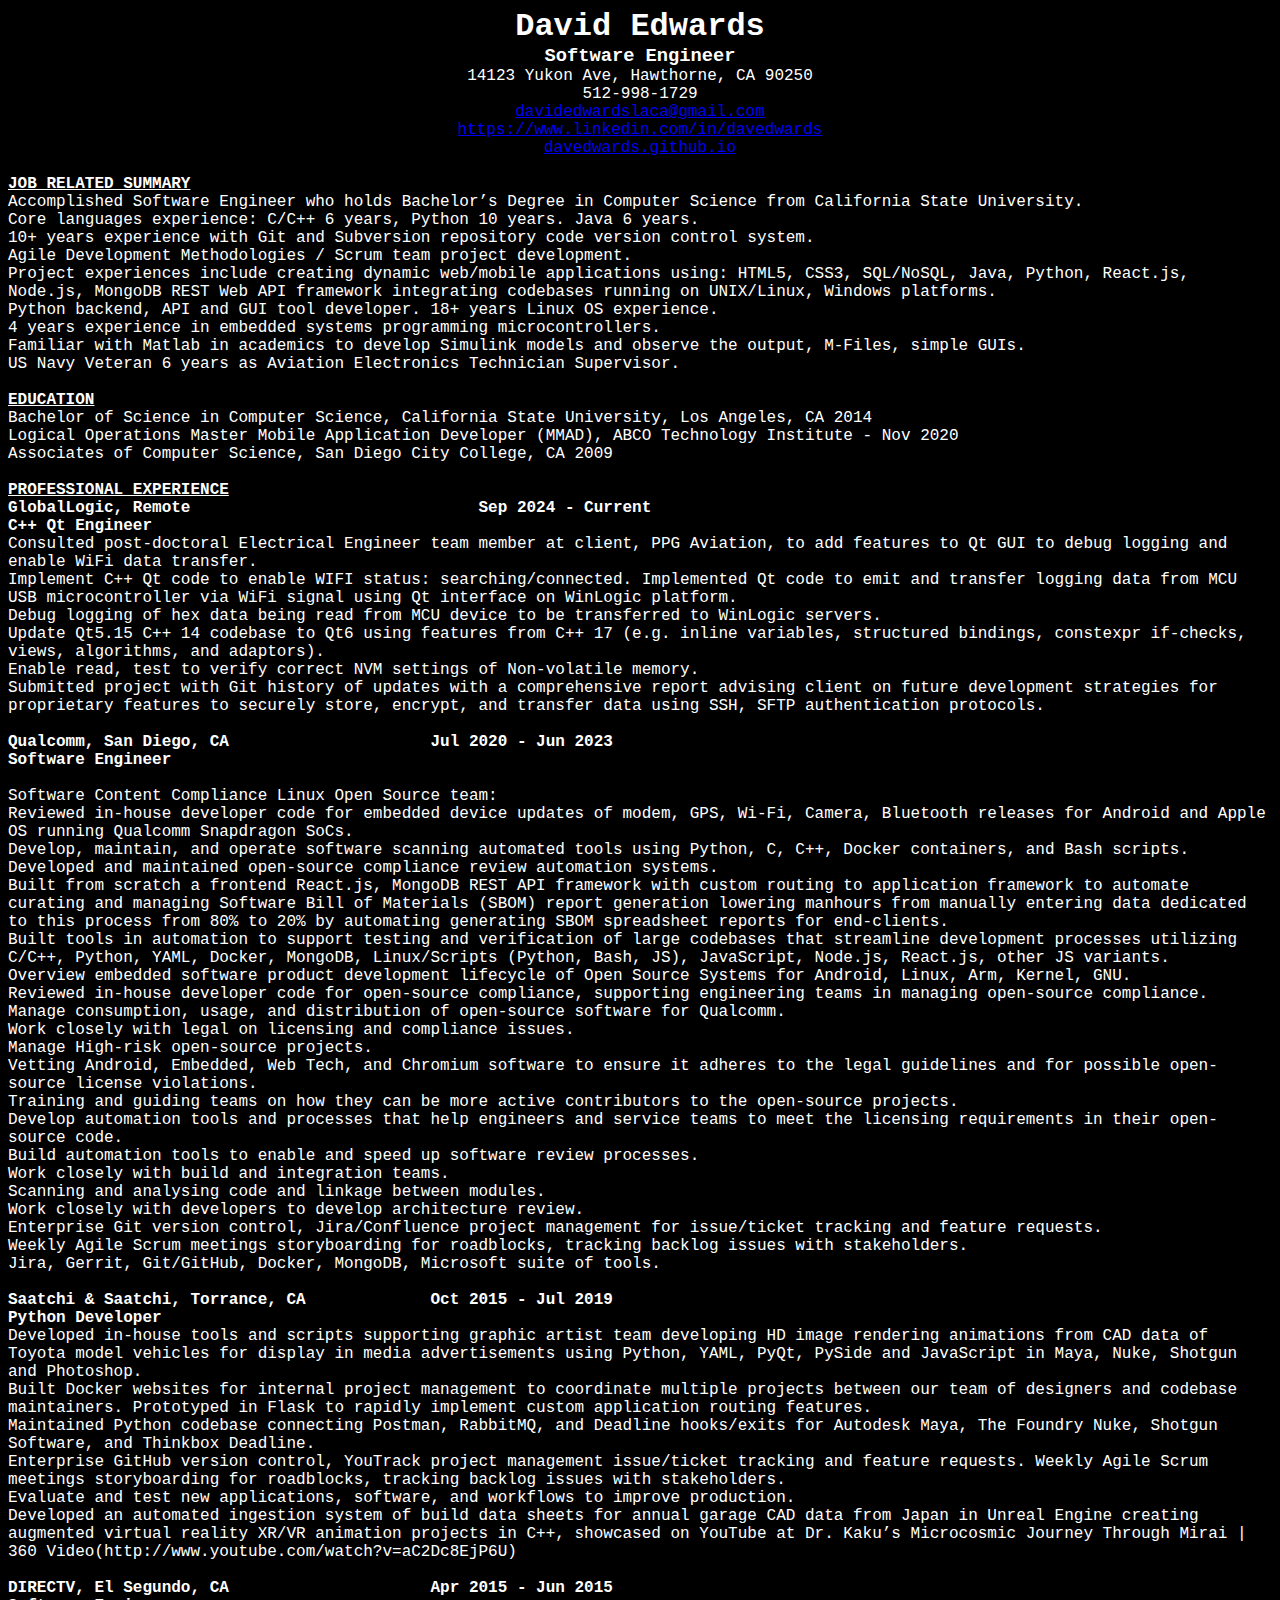
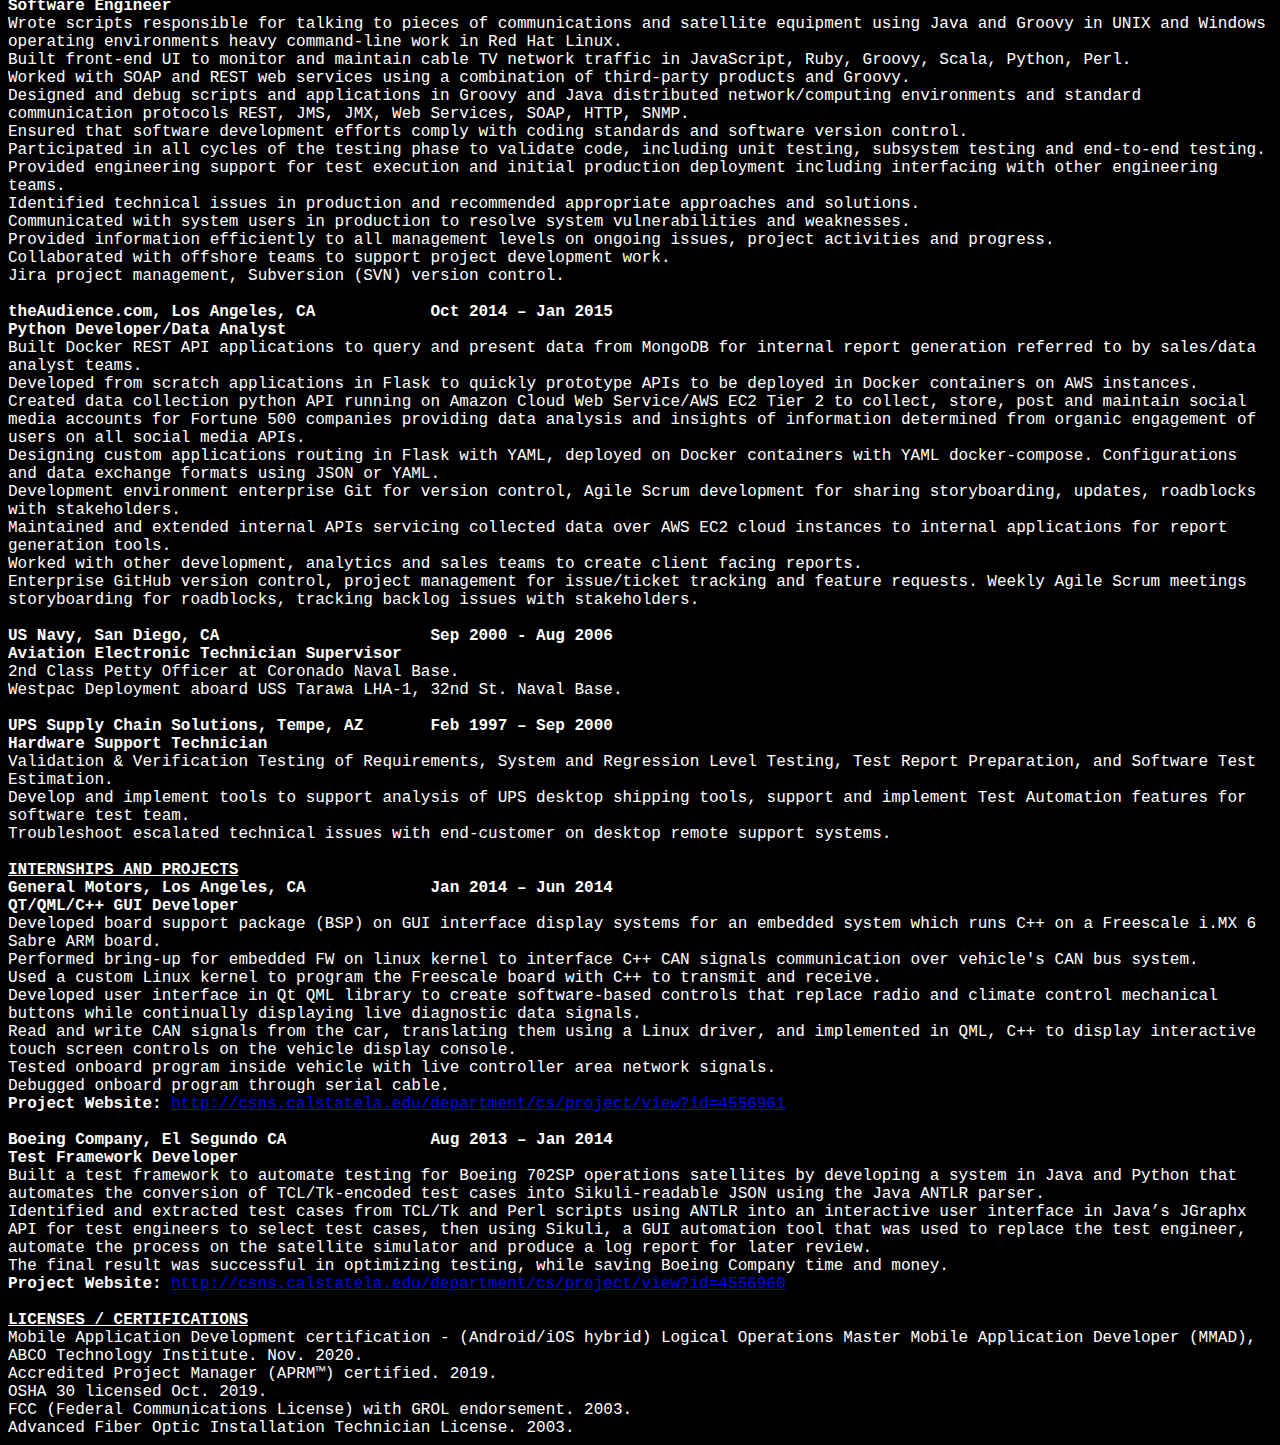
<file: resume/DavidEdwards-Resume.html>
<?xml version="1.0" ?>
<!DOCTYPE html PUBLIC "-//W3C//DTD XHTML 1.0 Transitional//EN"
    "http://www.w3.org/TR/xhtml1/DTD/xhtml1-transitional.dtd">
<html xmlns="http://www.w3.org/1999/xhtml" lang="en" xml:lang="en">

<head>
    <title>David Edwards Resume</title>
    <link rel="icon" type="image/png" href="../de_bw.png"/>
    <meta http-equiv="Content-Type" content="text/html;charset=utf-8" />

    <style type="text/css">
        body { background-color: #000000; 
              color:#FFFFFF;
              font-family:courier, courier new, serif;
            }
        p { margin: 0px; padding: 0px; }
    </style>
</head>
<body>
    <div id="bio-intro" style="text-align: center;">
    <!-- <div id="img-container">
        <img src="" alt="treybake Frontend Developer" />
    </div> -->
    <div id="bio-info">
        <h1 style="margin: 0 0 0 0;">David Edwards</h1>
        <h3 style="margin: 0 0 0 0;">Software Engineer</h3>
    </div>
    <div id="bio-contact">
        <!-- <p style="text-align: left; display:inline-block; margin: 0 0 0 0;"> -->
          <p style="text-align: center; display:inline-block; margin: 0 0 0 0;">
            14123 Yukon Ave, Hawthorne, CA 90250<br>
            512-998-1729<br/>
            <a href="mailto:davidedwardslaca@gmail.com">davidedwardslaca@gmail.com</a><br/>
            <a href="https://www.linkedin.com/in/davedwards">https://www.linkedin.com/in/davedwards</a><br>
            <a href="https://davedwards.github.io">davedwards.github.io</a>
        </p>
    </div>
</div>
<br>
<p><strong><u>JOB RELATED SUMMARY</u></strong></p>
<li>Accomplished Software Engineer who holds Bachelor’s Degree in Computer Science from California State 
University.</li>
<li>Core languages experience: C/C++ 6 years, Python 10 years. Java 6 years.</li>
<li>10+ years experience with Git and Subversion repository code version control system.</li>
<li>Agile Development Methodologies / Scrum team project development.</li>
<li>Project experiences include creating dynamic web/mobile applications using: HTML5, CSS3, SQL/NoSQL, Java, 
Python, React.js, Node.js, MongoDB REST Web API framework integrating codebases running on UNIX/Linux, Windows platforms.</li>
<li>Python backend, API and GUI tool developer. 18+ years Linux OS experience.</li>
<li>4 years experience in embedded systems programming microcontrollers.</li>
<li>Familiar with Matlab in academics to develop Simulink models and observe the output, M-Files, simple GUIs.</li>
<li>US Navy Veteran 6 years as Aviation Electronics Technician Supervisor.</li>
</p>
<br>

<p><strong><u>EDUCATION</u></strong></p>
<li>Bachelor of Science in Computer Science, California State University, Los Angeles, CA 2014</li>
<li>Logical Operations Master Mobile Application Developer (MMAD), ABCO Technology Institute - Nov 2020</li>
<li>Associates of Computer Science, San Diego City College, CA 2009</li>
</p>
<br>

<p><strong><u>PROFESSIONAL EXPERIENCE</u></strong></p>
<p><strong>GlobalLogic, Remote&nbsp;&nbsp;&nbsp;&nbsp;&nbsp;&nbsp;&nbsp;&nbsp;&nbsp;&nbsp;&nbsp;&nbsp;&nbsp;&nbsp;&nbsp;&nbsp;&nbsp;&nbsp;&nbsp;&nbsp;&nbsp;&nbsp;&nbsp;&nbsp;&nbsp;&nbsp;&nbsp;&nbsp;&nbsp;&nbsp;Sep 2024 - Current<br>
C++ Qt Engineer</strong><br>
<li>Consulted post-doctoral Electrical Engineer team member at client, PPG Aviation, to add features to Qt GUI to debug logging and enable WiFi data transfer.</li>
<li>Implement C++ Qt code to enable WIFI status: searching/connected. Implemented Qt code to emit and transfer logging data from MCU USB microcontroller via WiFi signal using Qt interface on WinLogic platform.</li>
<li>Debug logging of hex data being read from MCU device to be transferred to WinLogic servers.</li>
<li>Update Qt5.15 C++ 14 codebase to Qt6 using features from C++ 17 (e.g. inline variables, structured bindings, constexpr if-checks, views, algorithms, and adaptors).</li>
<li>Enable read, test to verify correct NVM settings of Non-volatile memory.</li>
<li>Submitted project with Git history of updates with a comprehensive report advising client on future development strategies for proprietary features to securely store, encrypt, and transfer data using SSH, SFTP authentication protocols.</li>
</p>
<br>

<p><strong>Qualcomm, San Diego, CA &nbsp;&nbsp;&nbsp;&nbsp;&nbsp;&nbsp;&nbsp;&nbsp;&nbsp;&nbsp;&nbsp;&nbsp;&nbsp;&nbsp;&nbsp;&nbsp;&nbsp;&nbsp;&nbsp;&nbsp;Jul 2020 - Jun 2023<br>
Software Engineer</strong><br><br>
Software Content Compliance Linux Open Source team:<br>
<li>Reviewed in-house developer code for embedded device updates of modem, GPS, Wi-Fi, Camera, Bluetooth releases for Android and Apple OS running Qualcomm Snapdragon SoCs.</li>
<li>Develop, maintain, and operate software scanning automated tools using Python, C, C++, Docker containers, and Bash scripts.</li>
<li>Developed and maintained open-source compliance review automation systems.</li>
<li>Built from scratch a frontend React.js, MongoDB REST API framework with custom routing to application framework to automate curating and managing Software Bill of Materials (SBOM) report generation lowering manhours from manually entering data dedicated to this process from 80% to 20% by automating generating SBOM spreadsheet reports for end-clients.</li>
<li>Built tools in automation to support testing and verification of large codebases that streamline development processes utilizing C/C++, Python, YAML, Docker, MongoDB, Linux/Scripts (Python, Bash, JS), JavaScript, Node.js, React.js, other JS variants.</li>
<li>Overview embedded software product development lifecycle of Open Source Systems for Android, Linux, Arm, Kernel, GNU.</li>
<li>Reviewed in-house developer code for open-source compliance, supporting engineering teams in managing open-source compliance.</li>
<li>Manage consumption, usage, and distribution of open-source software for Qualcomm.</li>
<li>Work closely with legal on licensing and compliance issues.</li>
<li>Manage High-risk open-source projects.</li>
<li>Vetting Android, Embedded, Web Tech, and Chromium software to ensure it adheres to the legal guidelines and for possible open-source license violations.</li>
<li>Training and guiding teams on how they can be more active contributors to the open-source projects.</li>
<li>Develop automation tools and processes that help engineers and service teams to meet the licensing requirements in their open-source code.</li>
<li>Build automation tools to enable and speed up software review processes.</li>
<li>Work closely with build and integration teams.</li>
<li>Scanning and analysing code and linkage between modules.</li>
<li>Work closely with developers to develop architecture review.</li>
<li>Enterprise Git version control, Jira/Confluence project management for issue/ticket tracking and feature requests.</li>
<li>Weekly Agile Scrum meetings storyboarding for roadblocks, tracking backlog issues with stakeholders.</li>
<li>Jira, Gerrit, Git/GitHub, Docker, MongoDB, Microsoft suite of tools.</li>
</p>
<br>

<p><strong>Saatchi &amp; Saatchi, Torrance, CA &nbsp;&nbsp;&nbsp;&nbsp;&nbsp;&nbsp;&nbsp;&nbsp;&nbsp;&nbsp;&nbsp;&nbsp;Oct 2015 - Jul 2019<br>
Python Developer</strong><br>
<li>Developed in-house tools and scripts supporting graphic artist team developing HD image rendering animations from CAD data of Toyota model vehicles for display in media advertisements using Python, YAML, PyQt, PySide and JavaScript in Maya, Nuke, Shotgun and Photoshop.</li>
<li>Built Docker websites for internal project management to coordinate multiple projects between our team of designers and codebase maintainers. Prototyped in Flask to rapidly implement custom application routing features.</li>
<li>Maintained Python codebase connecting Postman, RabbitMQ, and Deadline hooks/exits for Autodesk Maya, The Foundry Nuke, Shotgun Software, and Thinkbox Deadline.</li>
<li>Enterprise GitHub version control, YouTrack project management issue/ticket tracking and feature requests. Weekly Agile Scrum meetings storyboarding for roadblocks, tracking backlog issues with stakeholders.</li>
<li>Evaluate and test new applications, software, and workflows to improve production.</li>
<li>Developed an automated ingestion system of build data sheets for annual garage CAD data from Japan in Unreal Engine creating augmented virtual reality XR/VR animation projects in C++, showcased on YouTube at Dr. Kaku’s Microcosmic Journey Through Mirai | 360 Video(http://www.youtube.com/watch?v=aC2Dc8EjP6U)</li>
</p>
<br>

<p><strong>DIRECTV, El Segundo, CA &nbsp;&nbsp;&nbsp;&nbsp;&nbsp;&nbsp;&nbsp;&nbsp;&nbsp;&nbsp;&nbsp;&nbsp;&nbsp;&nbsp;&nbsp;&nbsp;&nbsp;&nbsp;&nbsp;&nbsp;Apr 2015 - Jun 2015<br>
Software Engineer</strong>
<li>Wrote scripts responsible for talking to pieces of communications and satellite equipment using Java and Groovy in UNIX and Windows operating environments heavy command-line work in Red Hat Linux.</li>
<li>Built front-end UI to monitor and maintain cable TV network traffic in JavaScript, Ruby, Groovy, Scala, Python, Perl.</li>
<li>Worked with SOAP and REST web services using a combination of third-party products and Groovy.</li>
<li>Designed and debug scripts and applications in Groovy and Java distributed network/computing environments and standard communication protocols REST, JMS, JMX, Web Services, SOAP, HTTP, SNMP.</li>
<li>Ensured that software development efforts comply with coding standards and software version control.</li>
<li>Participated in all cycles of the testing phase to validate code, including unit testing, subsystem testing and end-to-end testing.</li>
<li>Provided engineering support for test execution and initial production deployment including interfacing with other engineering teams.</li>
<li>Identified technical issues in production and recommended appropriate approaches and solutions.</li>
<li>Communicated with system users in production to resolve system vulnerabilities and weaknesses.</li>
<li>Provided information efficiently to all management levels on ongoing issues, project activities and progress.</li>
<li>Collaborated with offshore teams to support project development work.</li>
<li>Jira project management, Subversion (SVN) version control.</li>
</p>
<br>

<p><strong>theAudience.com, Los Angeles, CA &nbsp;&nbsp;&nbsp;&nbsp;&nbsp;&nbsp;&nbsp;&nbsp;&nbsp;&nbsp;&nbsp;Oct 2014 – Jan 2015<br>
Python Developer/Data Analyst</strong><br>
<li>Built Docker REST API applications to query and present data from MongoDB for internal report generation referred to by sales/data analyst teams.</li>
<li>Developed from scratch applications in Flask to quickly prototype APIs to be deployed in Docker containers on AWS instances.</li>
<li>Created data collection python API running on Amazon Cloud Web Service/AWS EC2 Tier 2 to collect, store, post and maintain social media accounts for Fortune 500 companies providing data analysis and insights of information determined from organic engagement of users on all social media APIs.</li>
<li>Designing custom applications routing in Flask with YAML, deployed on Docker containers with YAML docker-compose. Configurations and data exchange formats using JSON or YAML.</li>
<li>Development environment enterprise Git for version control, Agile Scrum development for sharing storyboarding, updates, roadblocks with stakeholders.</li>
<li>Maintained and extended internal APIs servicing collected data over AWS EC2 cloud instances to internal applications for report generation tools.</li>
<li>Worked with other development, analytics and sales teams to create client facing reports.</li>
<li>Enterprise GitHub version control, project management for issue/ticket tracking and feature requests. Weekly Agile Scrum meetings storyboarding for roadblocks, tracking backlog issues with stakeholders.</li>
</p>
<br>

<p><strong>US Navy, San Diego, CA &nbsp;&nbsp;&nbsp;&nbsp;&nbsp;&nbsp;&nbsp;&nbsp;&nbsp;&nbsp;&nbsp;&nbsp;&nbsp;&nbsp;&nbsp;&nbsp;&nbsp;&nbsp;&nbsp;&nbsp;&nbsp;Sep 2000 - Aug 2006<br>
Aviation Electronic Technician Supervisor</strong>
<li>2nd Class Petty Officer at Coronado Naval Base.</li>
<li>Westpac Deployment aboard USS Tarawa LHA-1, 32nd St. Naval Base.</li>
</p>
<br>

<p><strong>UPS Supply Chain Solutions, Tempe, AZ &nbsp;&nbsp;&nbsp;&nbsp;&nbsp;&nbsp;Feb 1997 – Sep 2000<br>
Hardware Support Technician</strong>
<li>Validation &amp; Verification Testing of Requirements, System and Regression Level Testing, Test Report Preparation, and Software Test Estimation.</li>
<li>Develop and implement tools to support analysis of UPS desktop shipping tools, support and implement Test Automation features for software test team.</li>
<li>Troubleshoot escalated technical issues with end-customer on desktop remote support systems.</li>
</p>
<br>

<p><strong><u>INTERNSHIPS AND PROJECTS</u></strong><br>
<strong>General Motors, Los Angeles, CA &nbsp;&nbsp;&nbsp;&nbsp;&nbsp;&nbsp;&nbsp;&nbsp;&nbsp;&nbsp;&nbsp;&nbsp;Jan 2014 – Jun 2014<br>
QT/QML/C++ GUI Developer</strong>
<li>Developed board support package (BSP) on GUI interface display systems for an embedded system which runs C++ on a Freescale i.MX 6 Sabre ARM board.</li>
<li>Performed bring-up for embedded FW on linux kernel to interface C++ CAN signals communication over vehicle's CAN bus system.</li>
<li>Used a custom Linux kernel to program the Freescale board with C++ to transmit and receive.</li>
<li>Developed user interface in Qt QML library to create software-based controls that replace radio and climate control mechanical buttons while continually displaying live diagnostic data signals.</li>
<li>Read and write CAN signals from the car, translating them using a Linux driver, and implemented in QML, C++ to display interactive touch screen controls on the vehicle display console.</li>
<li>Tested onboard program inside vehicle with live controller area network signals.</li>
<li>Debugged onboard program through serial cable.</li>
<li><strong>Project Website:</strong> <a href="http://csns.calstatela.edu/department/cs/project/view?id=4556961">http://csns.calstatela.edu/department/cs/project/view?id=4556961</a></li>
</p>
<br>

<p><strong>Boeing Company, El Segundo CA &nbsp;&nbsp;&nbsp;&nbsp;&nbsp;&nbsp;&nbsp;&nbsp;&nbsp;&nbsp;&nbsp;&nbsp;&nbsp;&nbsp;Aug 2013 – Jan 2014<br>
Test Framework Developer</strong>
<li>Built a test framework to automate testing for Boeing 702SP operations satellites by developing a system in Java and Python that automates the conversion of TCL/Tk-encoded test cases into Sikuli-readable JSON using the Java ANTLR parser.</li>
<li>Identified and extracted test cases from TCL/Tk and Perl scripts using ANTLR into an interactive user interface in Java’s JGraphx API for test engineers to select test cases, then using Sikuli, a GUI automation tool that was used to replace the test engineer, automate the process on the satellite simulator and produce a log report for later review.</li>
<li>The final result was successful in optimizing testing, while saving Boeing Company time and money.
<li><strong>Project Website:</strong> <a href="http://csns.calstatela.edu/department/cs/project/view?id=4556960">http://csns.calstatela.edu/department/cs/project/view?id=4556960</a></li>
</p>
<br>

<p><strong><u>LICENSES / CERTIFICATIONS</u></strong><br> 
Mobile Application Development certification - (Android/iOS hybrid) Logical Operations Master Mobile Application Developer (MMAD), ABCO Technology Institute. Nov. 2020.<br>
Accredited Project Manager (APRM™) certified. 2019.<br>
OSHA 30 licensed Oct. 2019.<br>
FCC (Federal Communications License) with GROL endorsement. 2003.<br>
Advanced Fiber Optic Installation Technician License. 2003.<br>
</p>
</body>
</html>
</file>
